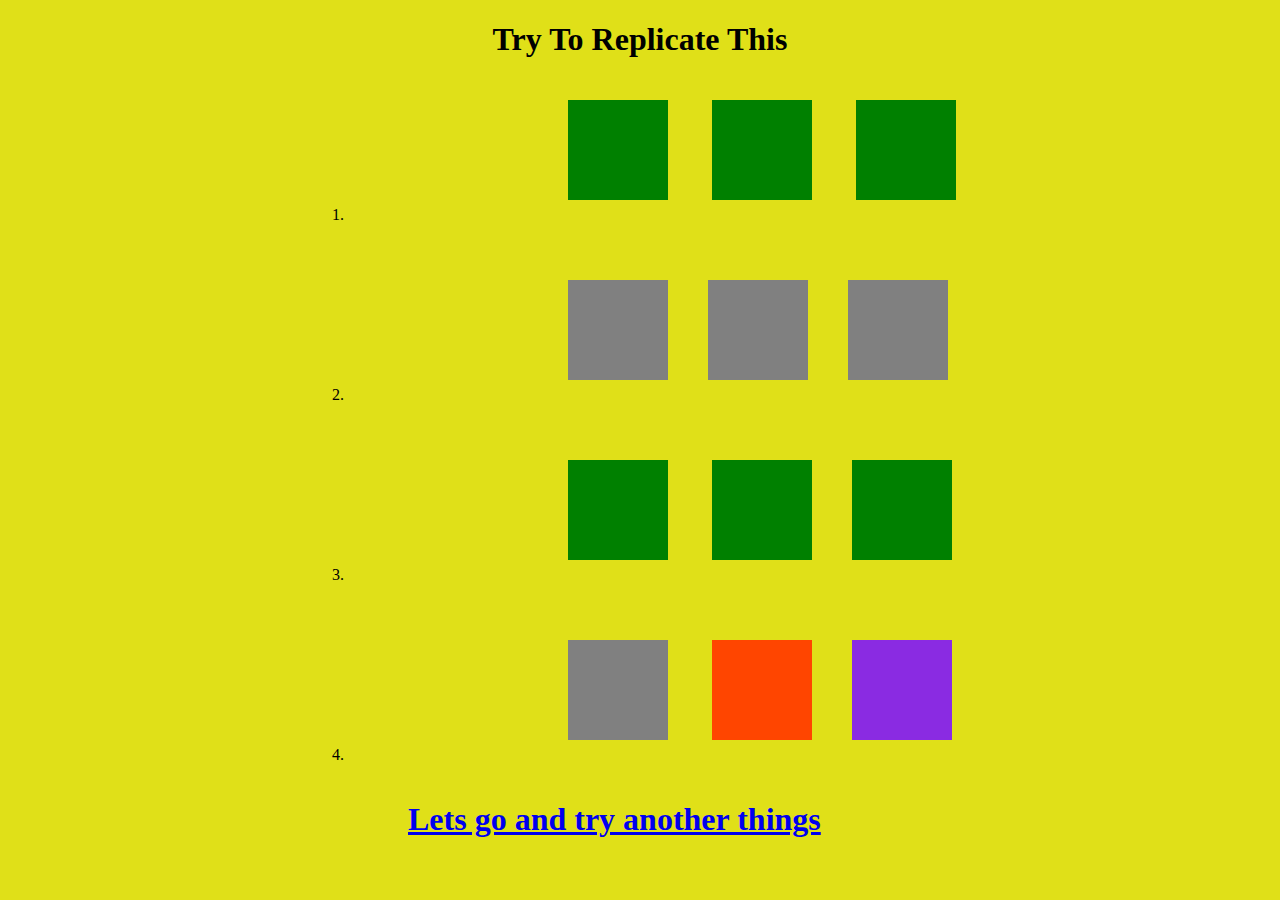
<file: index.html>
<!DOCTYPE html>
<html lang="en">
<head>
    <meta charset="UTF-8">
    <meta http-equiv="X-UA-Compatible" content="IE=edge">
    <meta name="viewport" content="width=device-width, initial-scale=1.0">
    <link rel="stylesheet" href="style.css">
    <title>Document</title>
</head>
<body>
    <h1 class="top ">Try To Replicate This</h1>
  <div class="container">
    <table>
    <ol class="ol">
    <li><div class="one box" ></div> <div class="one box" ></div> <div class="one box" ></div></li> <br><br>
    <li><div class="two box" ></div><div class="two box" ></div><div class="two box" ></div></li><br><br>
    <li><div class="three box" ></div> <div class="three box" ></div><div class="three box" ></div></li><br><br>
    <li><div class="four box" ></div> <div class="five box" ></div><div class="six box" ></div></li>
  </ol>
 </table></div>
 <p><a href="./index2.html"> <h1 class="new">Lets go and try another things</h1></a></p>

    
</body>
</html>
</file>
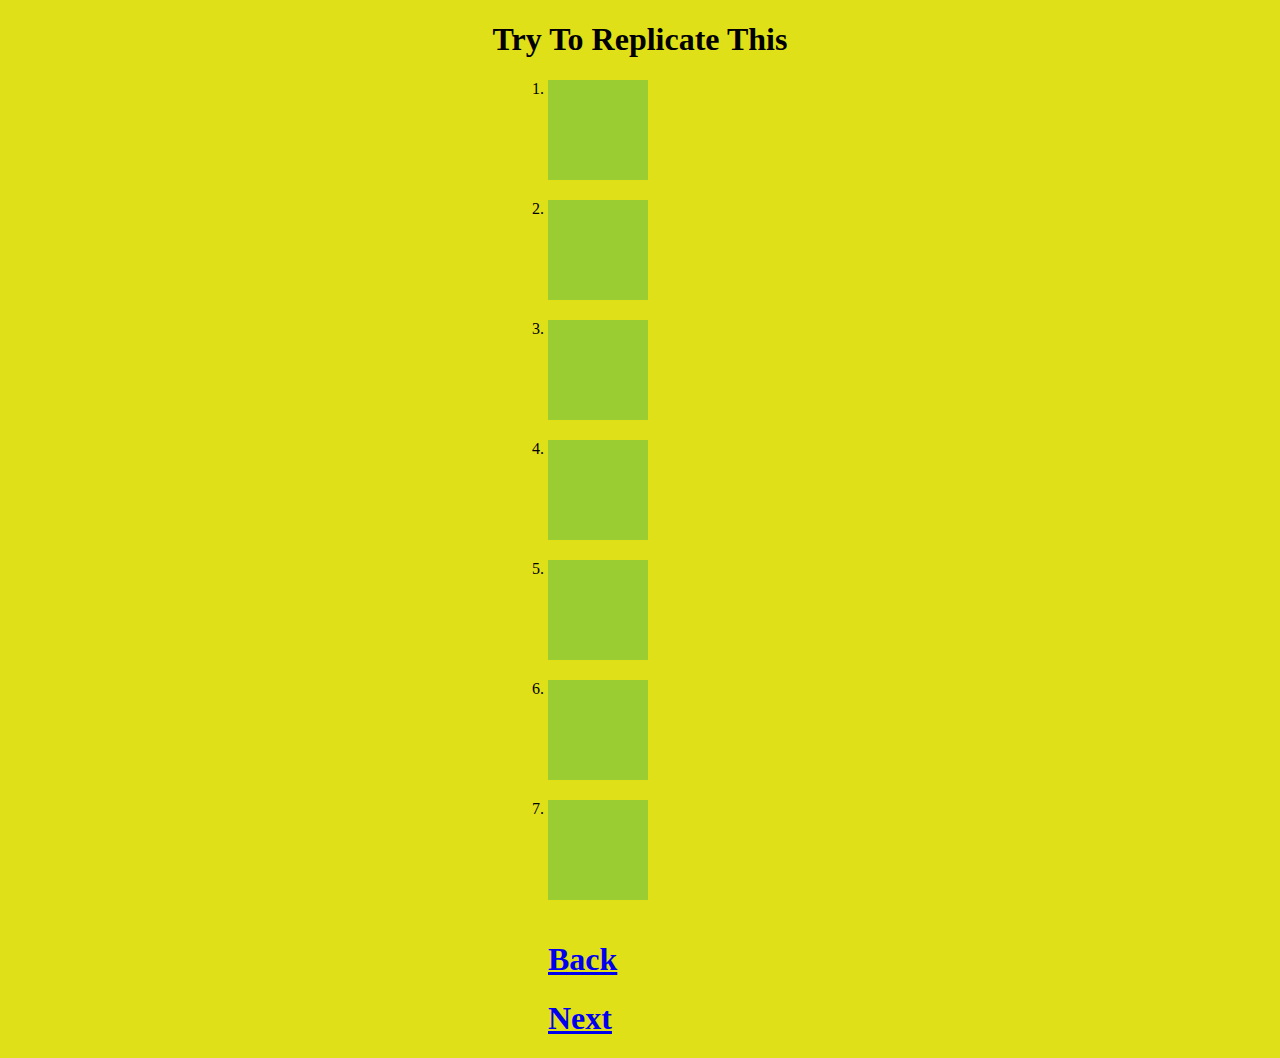
<file: index2.html>
<!DOCTYPE html>
<html lang="en">
<head>
    <meta charset="UTF-8">
    <meta http-equiv="X-UA-Compatible" content="IE=edge">
    <meta name="viewport" content="width=device-width, initial-scale=1.0">
    <link rel="stylesheet" href="style2.css">
    <title>Document</title>
</head>
<body>
    <h1 class="top ">Try To Replicate This</h1>
    <div class="container">
        <table >
            <ol class="table">
                <li class="box one"></li>
                <li class="box two"></li>
                <li class="box three"></li>
                <li class="box four"></li>
                <li class="box five"></li>
                <li class="box six"></li>
                <li class="box seven"></li>
            </ol>
        </table>
    </div>
    <a  href="./index.html"><h1 class="back">Back</h1></a> 
    <a href="./index3.html"><h1 class="next">Next</h1></a>
</body>
</html>
</file>
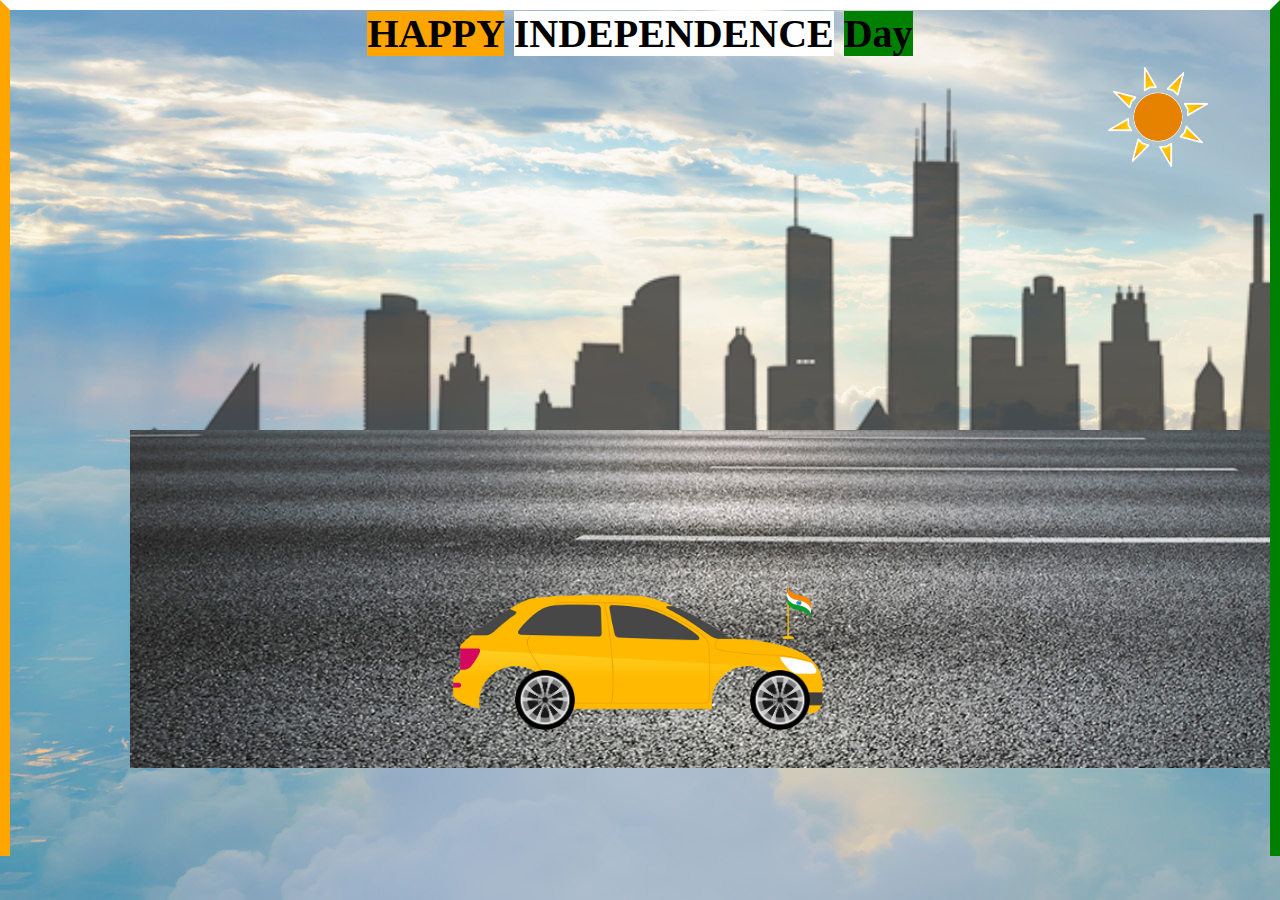
<file: index3.html>
<!-- <!DOCTYPE html>
<html lang="en">
<head>
    <meta charset="UTF-8">
    <meta http-equiv="X-UA-Compatible" content="IE=edge">
    <meta name="viewport" content="width=device-width, initial-scale=1.0">
    <link rel="stylesheet" href="style3.css">
    <title>Document</title>
</head>
<body>
    <img src="./sky.jpeg" alt="sky" class="sky">
    <img src="./road.jpeg" alt="road" class="road">
    <img src="./town.jpeg" alt="town" class="town">
    <img src="./car.jpeg" alt="">
</body>
</html> -->

<!DOCTYPE html>
<html lang="en">
<head>
    <meta charset="UTF-8">
    <meta http-equiv="X-UA-Compatible" content="IE=edge">
    <meta name="viewport" content="width=device-width, initial-scale=1.0">
    <title>Assessment 5</title>
    <link rel="stylesheet" href="style3.css">
</head>
<body>
    <h1>
        <span style="background-color: orange;">HAPPY</span>
        <span style="background-color: white;">INDEPENDENCE</span>
        <span style="background-color: green;">Day</span>
    </h1>
    <img src="./sun .png" alt="sun" id="sun">
    <img src="./city.png" alt="city" id="city">
    <img src="./road.jpg" alt="road" id="road">
    <img src="./car.png" alt="car" id="car">
    <img src="./flag.png" alt="flag" id="flag">
    <img src="./wheel.png" alt="wheel" id="w1">
    <img src="./wheel.png" alt="wheel" id="w2">
    <div class="container"></div>
</body>
</html>


<!-- <!DOCTYPE html>
<html lang="en">
<head>
    <meta charset="UTF-8">
    <meta http-equiv="X-UA-Compatible" content="IE=edge">
    <meta name="viewport" content="width=device-width, initial-scale=1.0">
    <title>Document</title>
    <link rel="stylesheet" href="style3.css">
</head>
<body>
    <div align="center" class="sky">
        <div></div> <div class="name">
            <span style="background-color:orange ;">HAPPY</span>
            <span style="background-color:white ;">INDEPENDENCE</span>
            <span style="background-color:green ;">DAY</span>
  </div>
  <div class="sun"> <img width="100px" height="100px"  src="sun.jpeg" alt=""> </div>
  
  <div class="flag"> <img  width="100px" height="200px" src="flag.jpeg" alt=""></div>

<div class="road"></div>
<div class="city"></div>
<div class="car"><img width="100%" src="car.jpeg" alt=""></div>
<div class="wheel">
    <img  id="wheel1" class="wheela" width="65px" height="65px" src="wheel.jpeg" alt="" >
    <img id="wheel2" class="wheela" width="65px" height="65px" src="wheel.jpeg" alt="" >
</div>

</div>
</body>
</html> -->

<!-- <!DOCTYPE html>
<html lang="en">
<head>
    <meta charset="UTF-8">
    <meta http-equiv="X-UA-Compatible" content="IE=edge">
    <meta name="viewport" content="width=device-width, initial-scale=1.0">
    <title>Document</title>

    <link rel="stylesheet" href="style3.css">
</head>
<body>
    
    <section class="sky">

        <div class="text">
            <div class="text1">HAPPY</div>
            <div class="text2">INDEPENDENCE</div>
            <div class="text3">DAY</div>
        </div>

        <div class="sun"></div>
        <div class="car">
            <div class="wheel">
                <div class="front"></div>
                <div class="back"></div>
            </div>
        </div>
        <div class="city"></div>
        <div class="road"></div>
        <div></div>

    </section>

</body>
</html> -->
</file>
<file: style.css>
*{
    background-color: rgb(224, 224, 24);
}
.top{
    text-align: center;
}
.one{
     display: inline-block;
     width: 100px;
     height: 100px;
     background-color: green;
     position: relative;
     left: 200px;
    animation-name: myanimation;
    animation-duration: 2s;
    animation-timing-function: linear;
    animation-iteration-count: infinite;
    animation-direction: alternate;
}
@keyframes  myanimation  {
   0% {
        transform: skewX(30deg);
    }
   100% {
        transform: skewX(-30deg);
    }
}

.two{
    display: inline-block;
    width: 100px;
    height: 100px;
    background-color: grey;
    position: relative;
    left: 200px;
   animation-name: animation;
   animation-duration: 2s;
   animation-timing-function: linear;
   animation-iteration-count: infinite;
   animation-direction: alternate;
}
@keyframes  animation  {
    0% {
         transform: skewY(30deg);
     }
    100% {
         transform: skewY(-30deg);
     }
    }
.three{
    display: inline-block;
    width: 100px;
    height: 100px;
    background-color: green;
    position: relative;
    left: 200px;
   animation-name: animation2;
   animation-duration: 2s;
   animation-timing-function: linear;
   animation-iteration-count: infinite;
   animation-direction: linear;

}

@keyframes  animation2 {
    0% {
         transform: rotateZ(0deg);
     }
    100% {
         transform: rotateZ(360deg);
     }
    }

    .four{
        display: inline-block;
        width: 100px;
        height: 100px;
        background-color: grey;
        position: relative;
        left: 200px;
       animation-name: animation3;
       animation-duration: 2s;
       transition-property: height;
       animation-timing-function: linear;
       animation-iteration-count: infinite;
       animation-direction: alternate;
    
    }
    
    @keyframes  animation3 {
        0% {
             transform: rotateX(30deg);
         }
        100% {
             transform: rotateX(60deg);
         }
        }


        .five{
            display: inline-block;
            width: 100px;
            height: 100px;
            background-color:orangered;
            position: relative;
            left: 200px;
           animation-name: animation5;
           animation-duration: 2s;
           transition-property: width;
           animation-timing-function: linear;
           animation-iteration-count: infinite;
           animation-direction: alternate;
        
        }
        
        @keyframes  animation5 {
            0% {
                 transform: rotateZ(0deg);
             }
            100% {
                 transform: rotateZ(360deg);
             }
            }


            .six{
                display: inline-block;
                width: 100px;
                height: 100px;
                background-color: blueviolet;
                position: relative;
                left: 200px;
               animation-name: animation6;
               animation-duration: 2s;
               transition-property: height;
               animation-timing-function: linear;
               animation-iteration-count: infinite;
               animation-direction: alternate;
            
            }
            
            @keyframes  animation6 {
                0% {
                     transform: rotateY(30deg);
                 }
                100% {
                     transform: rotateY(80deg);
                 }
                }
.ol{
    margin-left: 300px;
}
.box{
    margin: 20px;
}
.new{
    margin-left:  400px; ;
}
</file>
<file: style2.css>
*{
    background-color: rgb(224, 224, 24);
}
.top{
    text-align: center;
}
.box{
    height: 100px;
    width: 100px;
    background-color: yellowgreen;
    margin-bottom: 20px;
}
.table{
    margin-left: 500px;
}
.one{
    height: 100px;
    width: 100px;
    transition-property: all;

    transition-duration: 2s;
 
    transition-timing-function: ease-out;
   

}
.one:hover {
    height: 100px;
    width: 200px;
}




    

.two{
    height: 100px;
    width: 100px;
    transition-property: all;

    transition-duration: 2s;
 
    transition-timing-function: ease-out;
}

.two:hover {
    height: 300px;
    width: 300px;
}
.three{
    height: 100px;
    width: 100px;
    transition-property: all;

    transition-duration: 2s;
 
    transition-timing-function: linear;
}

.three:hover {
    height: 100px;
    width: 200px;
}
    

.four{
    height: 100px;
    width: 100px;
    transition-property: all;

    transition-duration: 2s;
 
    transition-timing-function: ease;
}
.four:hover {
    height: 100px;
    width: 200px;
}
.five{
    height: 100px;
    width: 100px;
    transition-property: all;

    transition-duration: 2s;
 
    transition-timing-function: ease-in-out;
}
.five:hover{
    height: 100px;
    width: 200px;
}
.six{
    height: 100px;
    width: 100px;
    transition-property: all;

    transition-duration: 2s;
 
    transition-timing-function: ease-in;
}
.six:hover{
    height: 100px;
    width: 200px;
}
.seven{
    height: 100px;
    width: 100px;
    transition-property: all;

    transition-duration: 2s;
 
    transition-timing-function: ease-out;
}
.seven:hover {
    height: 100px;
    width: 200px;
}
.back{
    margin-left: 540px;
}
.next{
    margin-left: 540px;

}
</file>
<file: style3.css>
* {
    padding: 0;
    margin: 0;
}
body {
    background-image: url("./sky.jpg");
    overflow: hidden;
    border-top: 10px solid white;
    border-left: 10px solid orange;
    border-right: 10px solid green;
}
h1 {
    font-size: 2.5rem;
    text-align: center;
}
#sun {
    width: 100px;
    height: 100px;
    padding: 10px;
    display:inline-block;
    position: relative;
    left: 85vw;
}

@keyframes sun {
    from{
        left: -200px;
    }
    to{
        left: 0px;
    }
    
}
#city {
    width: auto;
    height: 58vh;
    position: absolute;
    animation: infinite 5s city linear reverse ;
}
@keyframes city {
    from {
        left: -100px;
    }
    to {
        left: 100px;
    }
}
#road {
    width: auto;
    height: 37.5vh;
    position: absolute;
    top: 430px;
    animation: infinite 4s road linear reverse;
}
@keyframes road {
    from {
        left: -2000px;
    }
    to {
        left: 0;
    }
}
#car {
    width: 380px;
    position: absolute;
    left: 35vw;
    bottom: 158px;
}
#flag {
    width: 75px;
    height: 75px;
    position: absolute;
    left: 755px;
    bottom: 248px;
}
#w1 {
    width: 60px;
    height: 60px;
    position: absolute;
    left: 515px;
    bottom: 170px;
    animation: infinite 1s wheel linear;
}
#w2 {
    width: 60px;
    height: 60px;
    position: absolute;
    left: 750px;
    bottom: 170px;
    animation: infinite 1s wheel linear;
}
@keyframes wheel {
    from {
        transform: rotate(0);
    }
    to {
        transform: rotate(360deg);
    }
}
.container {
    width: calc(100vw - 20px);
    height: 75vh;
    position: absolute;
    left: 0;
    border-left: 10px solid orange;
    border-right: 10px solid green;
}
</file>
